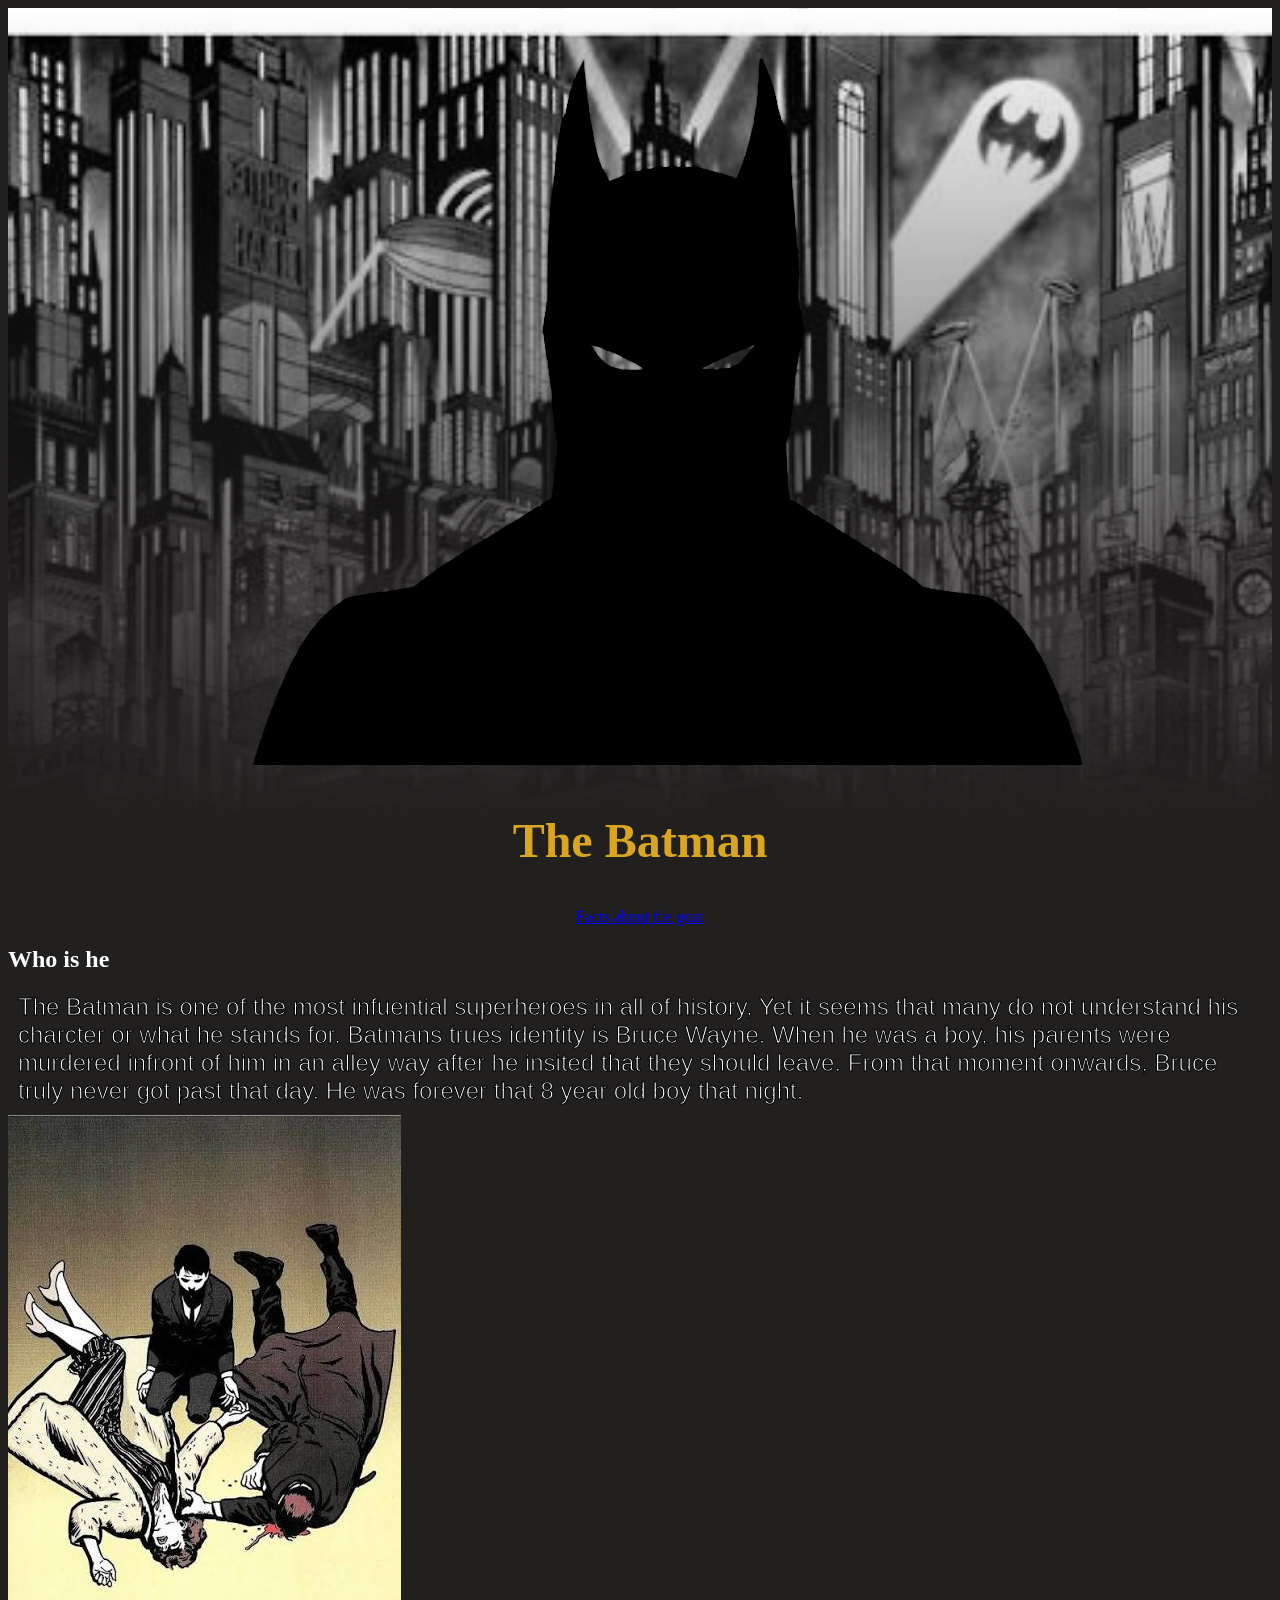
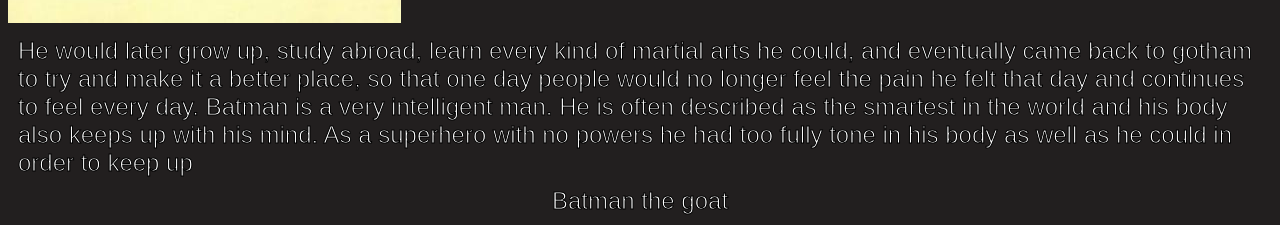
<file: index.html>
<!DOCTYPE html>
<html lang="en">
    <head>
        <meta charset="UTF-8">
        <meta name="description" content="A batman tribute about amazing he is">
        <meta name="viewport" content="width=device-width, initial-scale=1.0">
            <title>  BATMAN tribute</title>
                <link rel="stylesheet" href="global.css" type="text/css">
    </head>
    <body>
        <nav class="navbar">
            <div id="image-container">
                <div class="color-container">
                    <img src="./images/batman-cowl.png" alt="batman cowl" class="cowl">
                    <h1> The Batman </h1>
                </div>
            </div>
            <a href="./tables/index.html"> Facts about the goat </a>
        </nav>
            <h2> Who is he </h2>
                <p>
                    The Batman is one of the most infuential superheroes in all of history, Yet it seems that many do not understand his charcter or what he stands for. Batmans trues identity is Bruce Wayne. When he was a boy, his parents were murdered infront of him in an alley way after he insited that they should leave. From that moment onwards, Bruce truly never got past that day. He was forever that 8 year old boy that night. 
                </p>
                <img src="./images/parents-slimed-out.jpg" alt="Bruces parents slimed out" class="parents">
                <p>
                    He would later grow up, study abroad, learn every kind of martial arts he could, and eventually came back to gotham to try and make it a better place, so that one day people would no longer feel the pain he felt that day and continues to feel every day. Batman is a very intelligent man. He is often described as the smartest in the world and his body also keeps up with his mind. As a superhero with no powers he had too fully tone in his body as well as he could in order to keep up 
                </p>








                <footer class="feet">
                    <p > Batman the goat</p>

                </footer>
    </body>
</html>
</file>
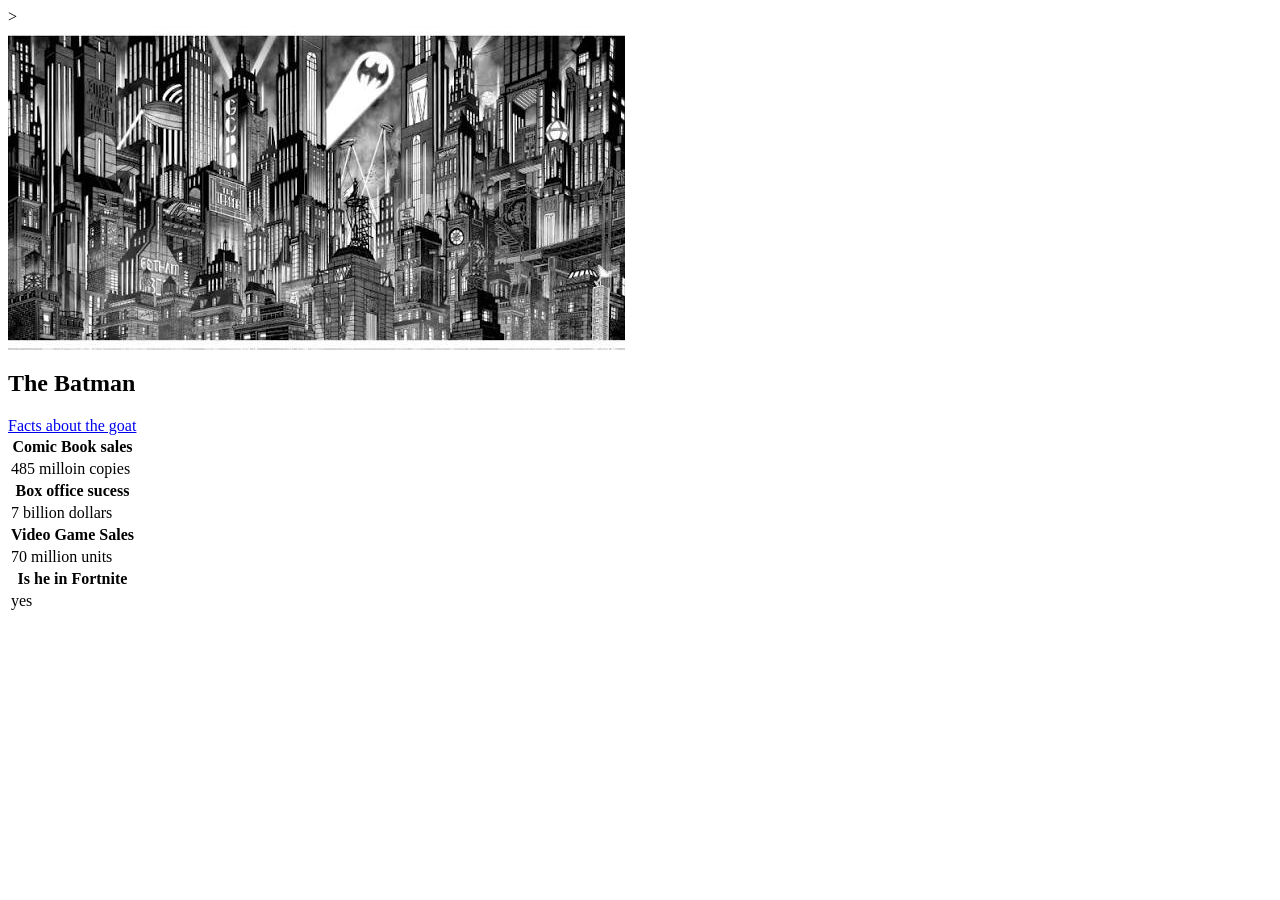
<file: tables/index.html>
><!DOCTYPE html>
<html lang="en">
<head>
    <meta charset="UTF-8">
    <meta name="viewport" content="width=device-width, initial-scale=1.0">
    <meta name="description" content="facts about batman">
    <title>Facts About Batman</title>
</head>
<body>
    <nav class="navbar">
         <div class="image-container">
            <img src=".././images/gotham-skyline.jpg" alt="gotham skyline" class="gotham-skyline">
            <h1> The Batman </h1>
             <a href=".././index.html"> Facts about the goat </a>
         </div>
    </nav>
    <table>
        <th> Comic Book sales</th>
         <tr><td> 485 milloin copies</td></tr>
         <th> Box office sucess </th>
         <tr><td> 7 billion dollars</td></tr>
         <th> Video Game Sales</th>
         <tr><td> 70 million units</td></tr>
          <th> Is he in Fortnite</th>
         <tr><td>yes </td></tr>

    </table>
</body>
</html>
</file>
<file: global.css>
body{
  background-color: rgb(34, 31, 31);
  color: white;

}
.navbar{
  text-align: center;
}

.logo{
width:950px;
height:200px;
mix-blend-mode: color-burn;
}
p{
  font-family: 'Franklin Gothic Medium', 'Arial Narrow', Arial, sans-serif;
  margin:10px;
  font-size: x-large;
  -webkit-text-stroke: 1px black;
}
h2{
  font-family:'Times New Roman', Times, serif;
}
h1{
 color:goldenrod;
}
#image-container{
  min-height: 100dvh;
  min-width:100%;
  /* mask-image: linear-gradient(to bottom, rgba(0,0,0,1) 0%, rgba(0,0,0,0) 100%);
  -webkit-mask-image: linear-gradient(to bottom, rgba(0,0,0,1) 0%, rgba(0,0,0,0) 100%); */
  background-image:linear-gradient(to bottom, rgba(255, 255, 255, 0) 0%, rgb(34, 31, 31) 90%), url(./images/gotham-skyline.jpg);
  background-repeat: no-repeat;
  background-size: cover;
  align-content: center;
  font-size: xx-large;

}

.color-container {
  min-height: 100%;
  min-width: 100%;
  background-color: linear-gradient(to bottom, rgba(0, 0, 0, 0.5), rgba(0, 0, 0, 1));
}
.feet{
 text-align: center;
}
.cowl{
  mix-blend-mode: color-burn;
}
</file>
